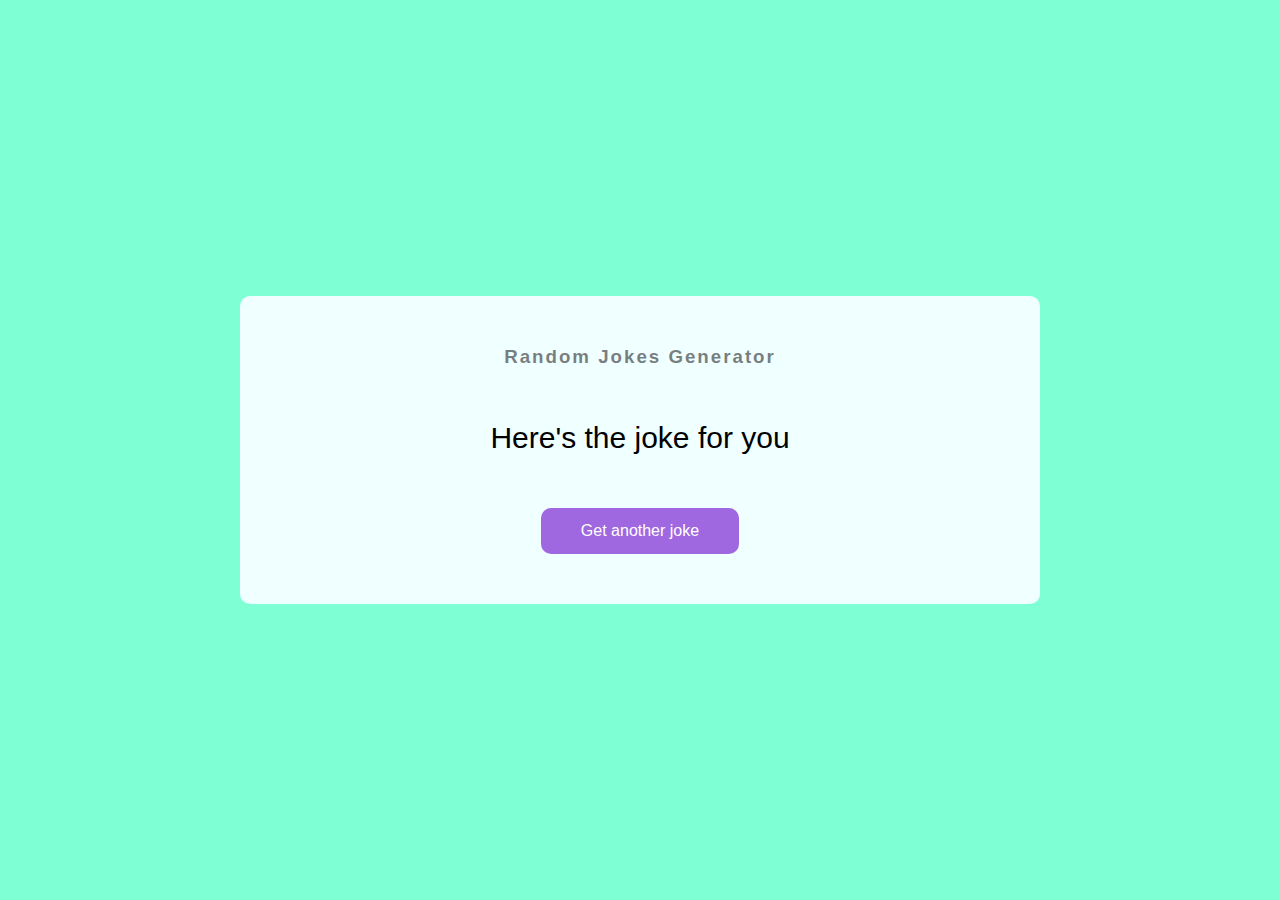
<file: index.html>
<!DOCTYPE html>
<html lang="en">
<head>
    <meta charset="UTF-8">
    <meta http-equiv="X-UA-Compatible" content="IE=edge">
    <meta name="viewport" content="width=device-width, initial-scale=1.0">
    <title>Random Jokes Generator</title>
    <link rel="stylesheet" href="style.css">
</head>
<body>

    <div class="container">
        <h3>Random Jokes Generator</h3>
        <div id="joke" class="joke">
            Here's the joke for you
        </div>
        <button id="get_joke" class="btn"> 
            Get another joke
        </button>
    </div>
    <script src="working.js"></script>
</body>
</html>
</file>
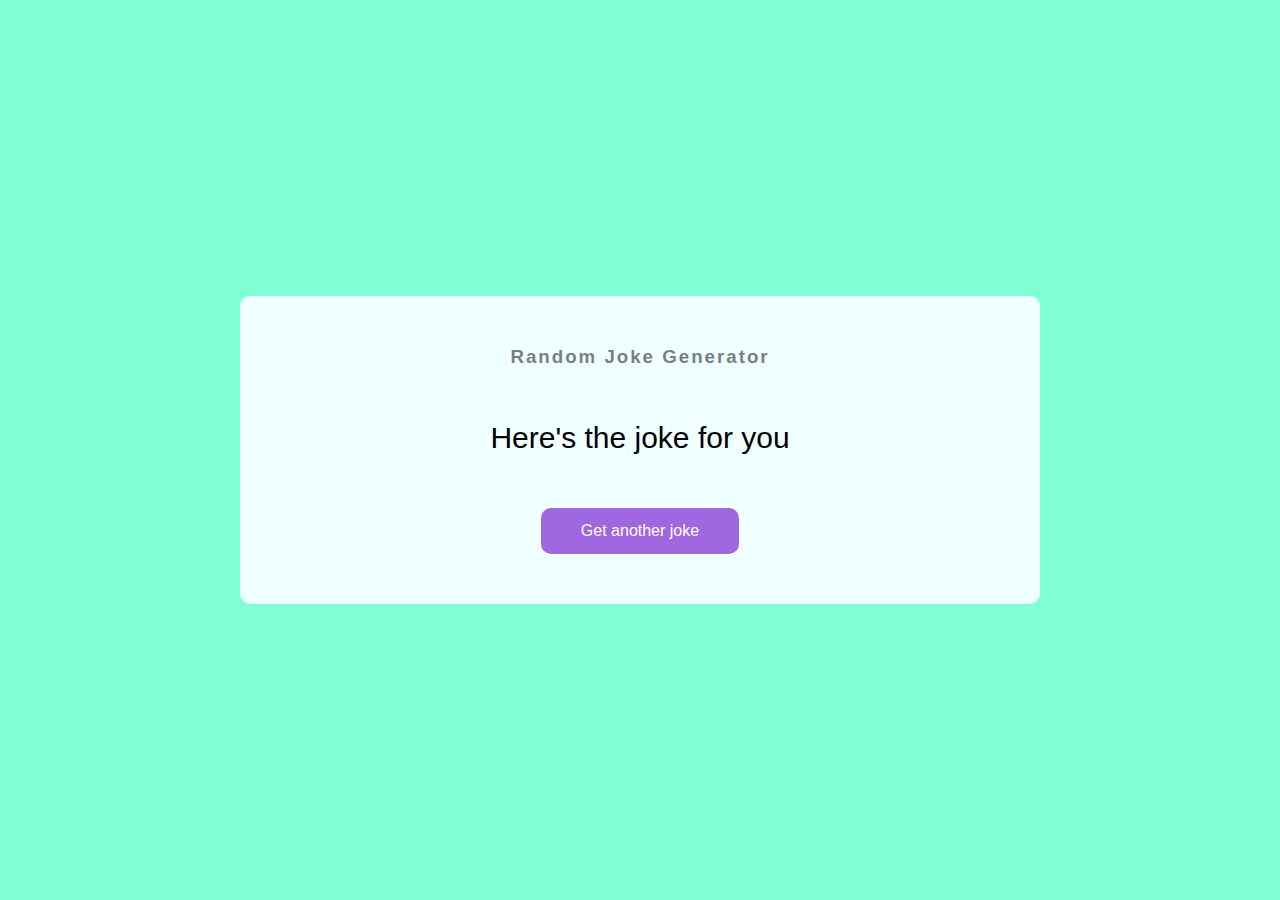
<file: file.html>
<!DOCTYPE html>
<html lang="en">
<head>
    <meta charset="UTF-8">
    <meta http-equiv="X-UA-Compatible" content="IE=edge">
    <meta name="viewport" content="width=device-width, initial-scale=1.0">
    <title>Document</title>
    <link rel="stylesheet" href="style.css">
</head>
<body>

    <div class="container">
        <h3>Random Joke Generator</h3>
        <div id="joke" class="joke">
            Here's the joke for you
        </div>
        <button id="get_joke" class="btn"> 
            Get another joke
        </button>
    </div>
    <script src="working.js"></script>
</body>
</html>
</file>
<file: style.css>
@import url('https://fonts.googleapis.com/css?family=Muli&display=swap');

*{
     box-sizing: border-box

}

body {
    background-color: aquamarine;
    font-family: 'Franklin Gothic Medium', 'Arial Narrow', Arial, sans-serif;
    display: flex;
    align-items: center;
    justify-content: center;
    height: 100vh;
    margin: 0;


}


.container {
    background-color: azure;
    border-radius: 10px;
    box-shadow: 0 10px 20px rgba(0, 0, 0, 0.1), 0 6px 6px rgba(0,0, 0, 0, 0.1);
    padding: 50px 20px;
    max-width: 100%;
    width: 800px;
    text-align: center;
}

h3 {
  margin: 0;
  letter-spacing: 2px;
  opacity: 0.5;

}

.joke {
    font-size: 30px;
    line-height: 40px;
    margin: 50px auto;
    max-width: 600px;
}

.btn {
  background-color: #9f68e0;
  border: 0;
  border-radius: 10px;
  box-shadow: 0 5px 15px rgba(0, 0, 0, 0.1), 0 6px 6px rgba(0,0, 0, 0, 0.1);
  color: #fff;
  cursor: pointer;
  font-size: 16px;
  padding: 14px 40px;
}

.btn:active{
  transform: scale(0.98);
}

.btn:focus {
  outline: 0;
}
</file>
